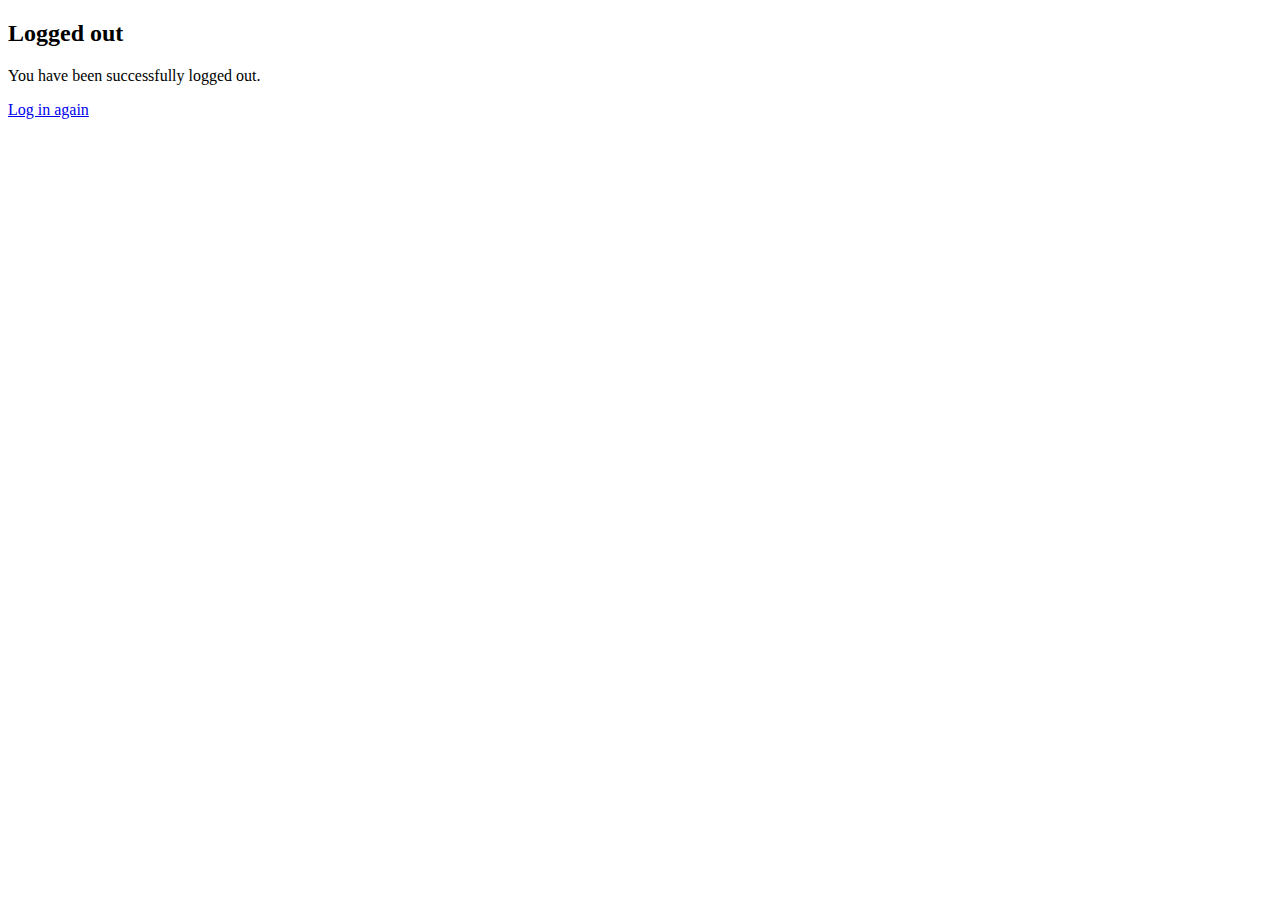
<file: stackoverflow_clone/questions/templates/registration/logged_out.html>
<!DOCTYPE html>
<html>
<head>
    <title>Logged out</title>
</head>
<body>
    <h2>Logged out</h2>
    <p>You have been successfully logged out.</p>
    <a href="{% url 'login' %}">Log in again</a>
</body>
</html>
</file>
